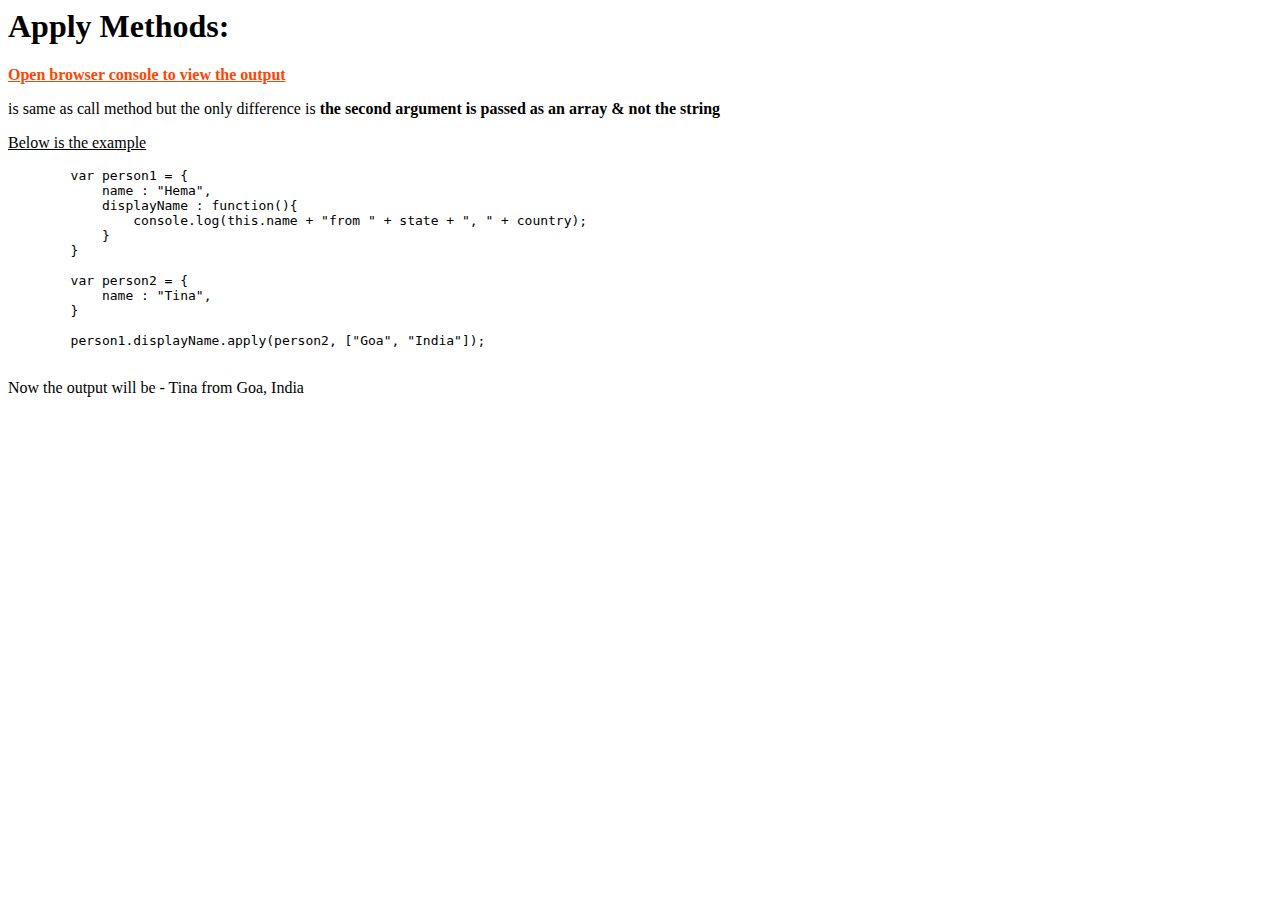
<file: apply/theory.html>
<html>
  <head>
    <title></title>
  </head>
  <body>
    <script>
      $(document).ready(function () {
        var person1 = {
          name: "Hema",
          displayName: function (state, country) {
            console.log(this.name + " from " + state + ", " + country);
          },
        };
        var person2 = {
          name: "Tina",
        };
        person1.displayName.apply(person2, ["Goa", "India"]);
      });
    </script>

    <div class="beautify">
      <h1>Apply Methods:</h1>
      <p style="color: orangered">
        <b><u>Open browser console to view the output</u></b>
      </p>
      <p>
        is same as call method but the only difference is
        <b>the second argument is passed as an array & not the string</b>
      </p>
      <p><u>Below is the example </u></p>
      <div class="ui raised segment">
        <pre>
        var person1 = {
            name : "Hema",
            displayName : function(){
                console.log(this.name + "from " + state + ", " + country);
            }
        }

        var person2 = {
            name : "Tina",
        }

        person1.displayName.apply(person2, ["Goa", "India"]);
      </pre
        >
        <p>Now the output will be - Tina from Goa, India</p>
      </div>
    </div>
  </body>
</html>
</file>
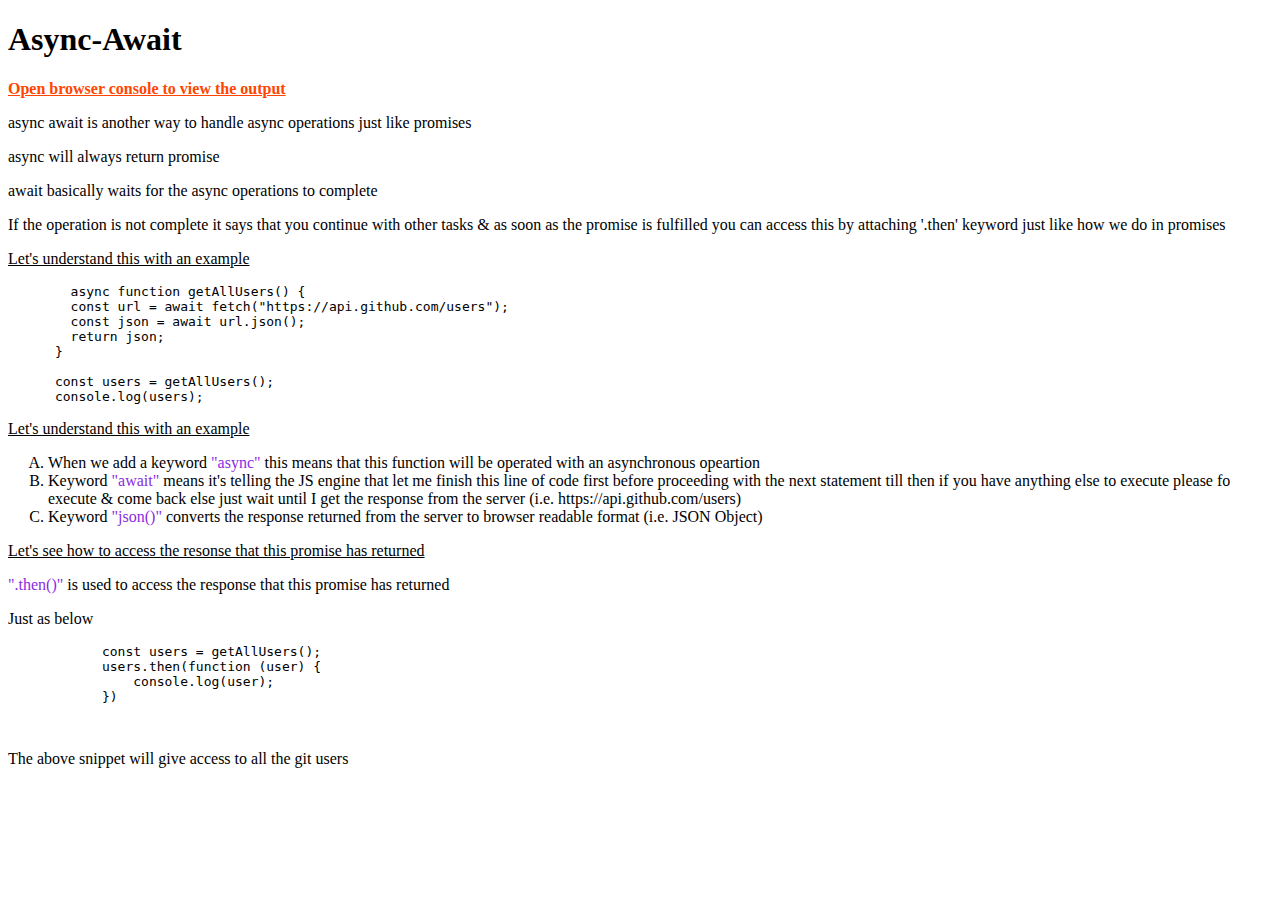
<file: async-await/theory.html>
<!DOCTYPE html>
<html>
  <body>
    <script>
      $(document).ready(function () {
        async function getAllUsers() {
          const url = await fetch("https://api.github.com/users");
          const json = await url.json();
          return json;
        }

        const users = getAllUsers();
        console.log(users);

        users.then(function (user) {
          console.log(user);
        });
      });
    </script>
    <div class="beautify">
      <h1>Async-Await</h1>
      <p style="color: orangered">
        <b><u>Open browser console to view the output</u></b>
      </p>
      <p>
        async await is another way to handle async operations just like promises
      </p>
      <p>async will always return promise</p>
      <p>await basically waits for the async operations to complete</p>
      <p>
        If the operation is not complete it says that you continue with other
        tasks & as soon as the promise is fulfilled you can access this by
        attaching '.then' keyword just like how we do in promises
      </p>
      <p><u>Let's understand this with an example</u></p>
      <div class="ui raised segment">
        <pre>
        async function getAllUsers() {
        const url = await fetch("https://api.github.com/users");
        const json = await url.json();
        return json;
      }
      
      const users = getAllUsers();
      console.log(users);</pre
        >
      </div>

      <p><u>Let's understand this with an example</u></p>
      <ul style="list-style-type: upper-alpha">
        <li>
          When we add a keyword
          <span style="font-weight: 400; color: blueviolet">"async"</span> this
          means that this function will be operated with an asynchronous
          opeartion
        </li>
        <li>
          Keyword
          <span style="font-weight: 400; color: blueviolet">"await"</span> means
          it's telling the JS engine that let me finish this line of code first
          before proceeding with the next statement till then if you have
          anything else to execute please fo execute & come back else just wait
          until I get the response from the server (i.e.
          https://api.github.com/users)
        </li>
        <li>
          Keyword
          <span style="font-weight: 400; color: blueviolet">"json()"</span>
          converts the response returned from the server to browser readable
          format (i.e. JSON Object)
        </li>
      </ul>

      <p>
        <u
          >Let's see how to access the resonse that this promise has returned</u
        >
      </p>
      <p>
        <span style="font-weight: 400; color: blueviolet">".then()"</span> is
        used to access the response that this promise has returned
      </p>
      <p>Just as below</p>
      <div class="ui raised segment">
        <pre>
            const users = getAllUsers();
            users.then(function (user) { 
                console.log(user);
            })

        </pre>
      </div>
      <p>The above snippet will give access to all the git users</p>
    </div>
  </body>
</html>
</file>
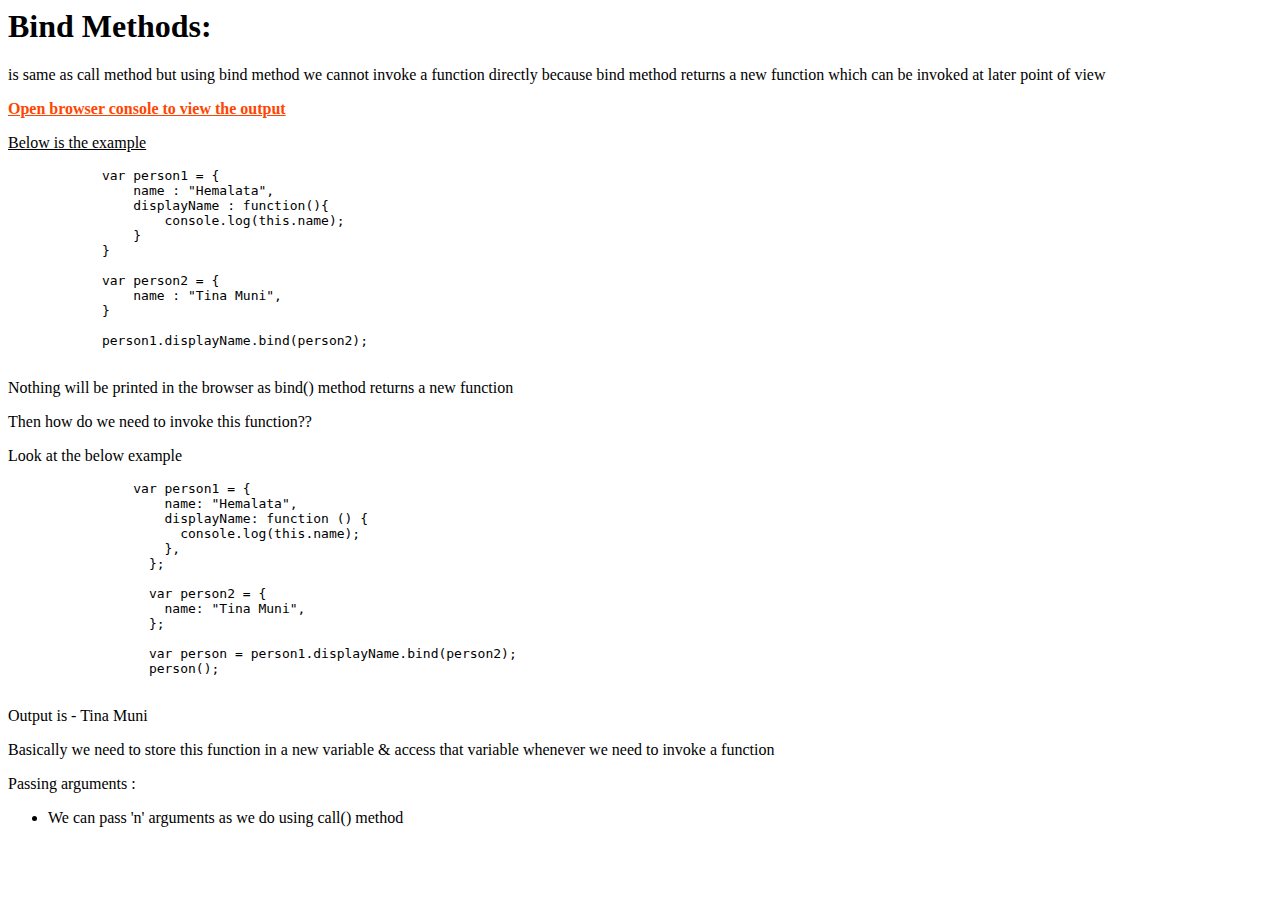
<file: bind/theory.html>
<html>
  <head>
    <title>Bind Method</title>
  </head>
  <body>
    <script>
      $(document).ready(function () {
        var person1 = {
          name: "Hemalata",
          displayName: function () {
            console.log(this.name);
          },
        };

        var person2 = {
          name: "Tina Muni",
        };

        var person = person1.displayName.bind(person2);

        // bind returns a new function which can be invoked at later point whenever needed

        person();
      });
    </script>

    <div class="beautify">
      <h1>Bind Methods:</h1>
      <p>
        is same as call method but using bind method we cannot invoke a function
        directly because bind method returns a new function which can be invoked
        at later point of view
      </p>
      <p style="color: orangered">
        <b><u>Open browser console to view the output</u></b>
      </p>
      <p><u>Below is the example</u></p>
      <div class="ui raised segment">
        <pre>
            var person1 = {
                name : "Hemalata",
                displayName : function(){
                    console.log(this.name);
                }
            }

            var person2 = {
                name : "Tina Muni",
            }

            person1.displayName.bind(person2);
        </pre>
        <p>
          Nothing will be printed in the browser as bind() method returns a new
          function
        </p>
      </div>
      <p>Then how do we need to invoke this function??</p>
      <p>Look at the below example</p>
      <div class="ui raised segment">
        <pre>
                var person1 = {
                    name: "Hemalata",
                    displayName: function () {
                      console.log(this.name);
                    },
                  };
                  
                  var person2 = {
                    name: "Tina Muni",
                  };
                  
                  var person = person1.displayName.bind(person2);          
                  person();
            </pre
        >
        <p>Output is - Tina Muni</p>
      </div>
      <p>
        Basically we need to store this function in a new variable & access that
        variable whenever we need to invoke a function
      </p>
      <div class="ui error message">
        <div class="header">Passing arguments :</div>
        <ul class="list">
          <li>We can pass 'n' arguments as we do using call() method</li>
        </ul>
      </div>
    </div>
  </body>
</html>
</file>
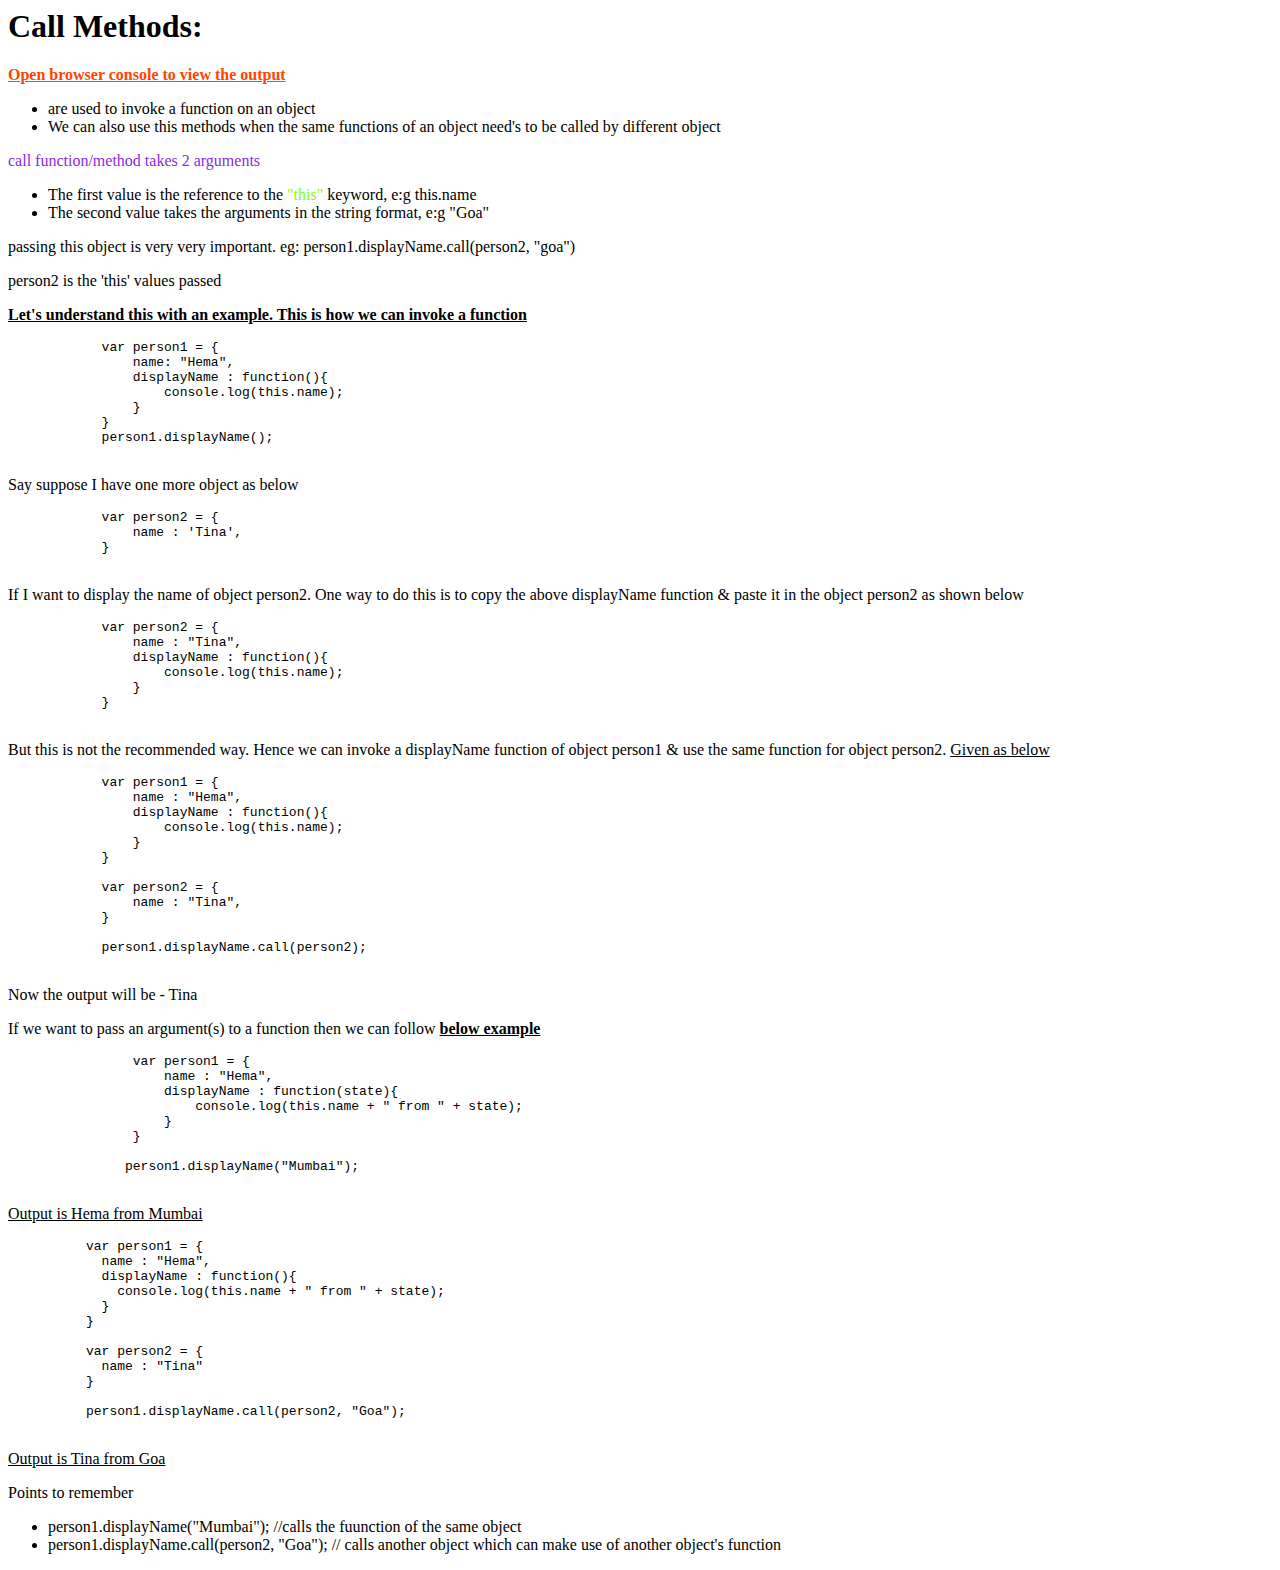
<file: call/theory.html>
<html>
  <head>
    <title></title>
   
  </head>
  <body>
    <script>
      $(document).ready(function () {
        var person1 = {
        name: "Hema",
        displayName: function (state) {
            console.log(this.name + " from " + state);
        },
        };

        var person2 = {
        name: "Tina",
        };

        person1.displayName("Mumbai");
        person1.displayName.call(person2, "Goa"); 
      });
    </script>

    <div class="beautify">
      <h1>Call Methods:</h1>
      <p style="color: orangered">
        <b><u>Open browser console to view the output</u></b>
      </p>

      <ul style="list-style-type: disc">
        <li>are used to invoke a function on an object</li>
        <li>
          We can also use this methods when the same functions of an object
          need's to be called by different object
        </li>
      </ul>
      <p style="color: blueviolet">call function/method takes 2 arguments</p>
      <ul>
        <li>
          The first value is the reference to the
          <span style="color: chartreuse">"this"</span> keyword, e:g this.name 
        </li>
        <li>The second value takes the arguments in the string format, e:g "Goa"</li>
      </ul>
      <p>
      <div class="ui basic message">
        passing this object is very very important. eg: person1.displayName.call(person2, "goa") 
        <p>person2 is the 'this' values passed </p> </div>
     
        
        <b><u>Let's understand this with an example. This is how we can invoke a function</u></b>
      </p>
      <div class="ui raised segment">
        <pre>
            var person1 = {
                name: "Hema",
                displayName : function(){
                    console.log(this.name);
                }
            }
            person1.displayName();
        </pre>
      </div>
      <p>Say suppose I have one more object as below</p>
      <div class="ui raised segment">
        <pre>
            var person2 = {
                name : 'Tina',
            }
        </pre>
      </div>
      <p>
        If I want to display the name of object person2. One way to do this is
        to copy the above displayName function & paste it in the object person2
        as shown below
      </p>
      <div class="ui raised segment">
        <pre>
            var person2 = {
                name : "Tina",
                displayName : function(){
                    console.log(this.name);
                }
            }
        </pre>
      </div>
      <p>
        But this is not the recommended way. Hence we can invoke a displayName
        function of object person1 & use the same function for object person2.
        <u>Given as below</u>
      </p>
      <div class="ui raised segment">
        <pre>
            var person1 = {
                name : "Hema",
                displayName : function(){
                    console.log(this.name);
                }
            }

            var person2 = {
                name : "Tina",
            }

            person1.displayName.call(person2);
        </pre>
        <p>Now the output will be - Tina</p>
      </div>
      <p>If we want to pass an argument(s) to a function then we can follow <b><u>below example</u></b></p>
     
            <div class="ui raised segment">
            <pre>
                var person1 = {
                    name : "Hema",
                    displayName : function(state){
                        console.log(this.name + " from " + state);
                    }
                }

               person1.displayName("Mumbai"); 
            </pre>
            <p><u>Output is Hema from Mumbai</u></p>
        </div>
        <div class="ui raised segment"> <pre >
          var person1 = {
            name : "Hema",
            displayName : function(){
              console.log(this.name + " from " + state);
            }
          }

          var person2 = {
            name : "Tina"
          }

          person1.displayName.call(person2, "Goa"); 
        </pre>
        <p><u>Output is Tina from Goa</u></p>
        </div>
       
        <div class="ui error message">
            <div class="header">
              Points to remember
            </div>
            <ul class="list">
              <li>person1.displayName("Mumbai"); //calls the fuunction of the same object</li>
              <li>person1.displayName.call(person2, "Goa"); // calls another object which can make use of another object's function</li>
            </ul>
          </div>
    </div>
  </body>
</html>
</file>
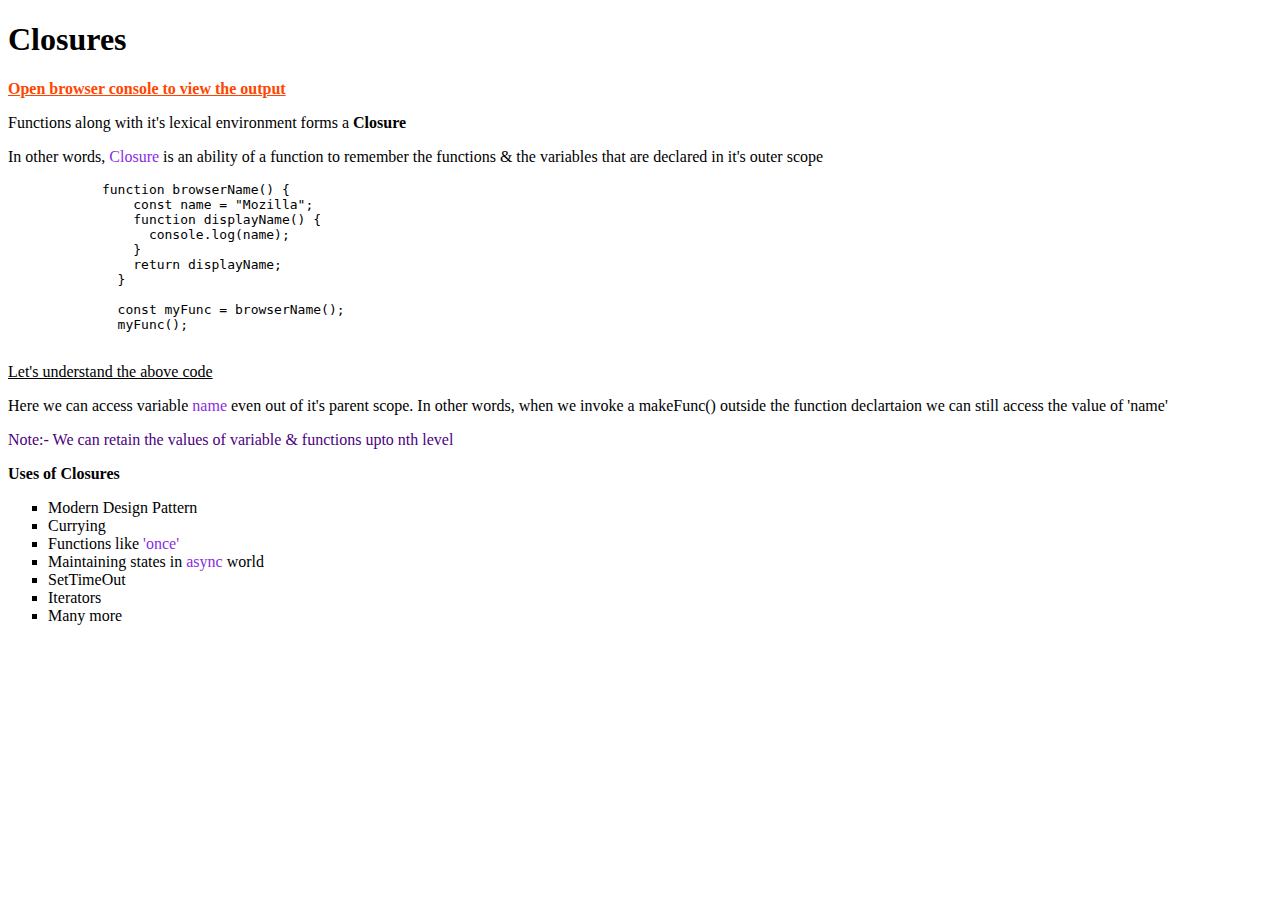
<file: closures/theory.html>
<!DOCTYPE html>
<html>
  <body>
    <script>
      $(document).ready(function () {
        function browserName() {
          const name = "Mozilla";
          function displayName() {
            console.log(name);
          }
          return displayName;
        }

        const myFunc = browserName();
        myFunc();
      });
    </script>
    <div class="beautify">
      <h1>Closures</h1>
      <p style="color: orangered">
        <b><u>Open browser console to view the output</u></b>
      </p>
      <p>
        Functions along with it's lexical environment forms a <b>Closure</b>
      </p>
      <p>
        In other words, <span style="color: blueviolet">Closure</span> is an
        ability of a function to remember the functions & the variables that are
        declared in it's outer scope
      </p>
      <div class="ui raised segment basic essage">
        <pre>
            function browserName() {
                const name = "Mozilla";
                function displayName() {
                  console.log(name);
                }
                return displayName;
              }
              
              const myFunc = browserName();
              myFunc();
        </pre>
      </div>
      <p><u>Let's understand the above code</u></p>
      <p>
        Here we can access variable
        <span style="color: blueviolet">name</span> even out of it's parent
        scope. In other words, when we invoke a makeFunc() outside the function
        declartaion we can still access the value of 'name'
      </p>

      <p style="color: indigo">
        Note:- We can retain the values of variable & functions upto nth level
      </p>
      <p><b>Uses of Closures</b></p>
      <ul style="list-style-type: square">
        <li>Modern Design Pattern</li>
        <li>Currying</li>
        <li>Functions like <span style="color: blueviolet">'once'</span></li>
        <li>
          Maintaining states in
          <span style="color: blueviolet">async</span> world
        </li>
        <li>SetTimeOut</li>
        <li>Iterators</li>
        <li>Many more</li>
      </ul>
    </div>
  </body>
</html>
</file>
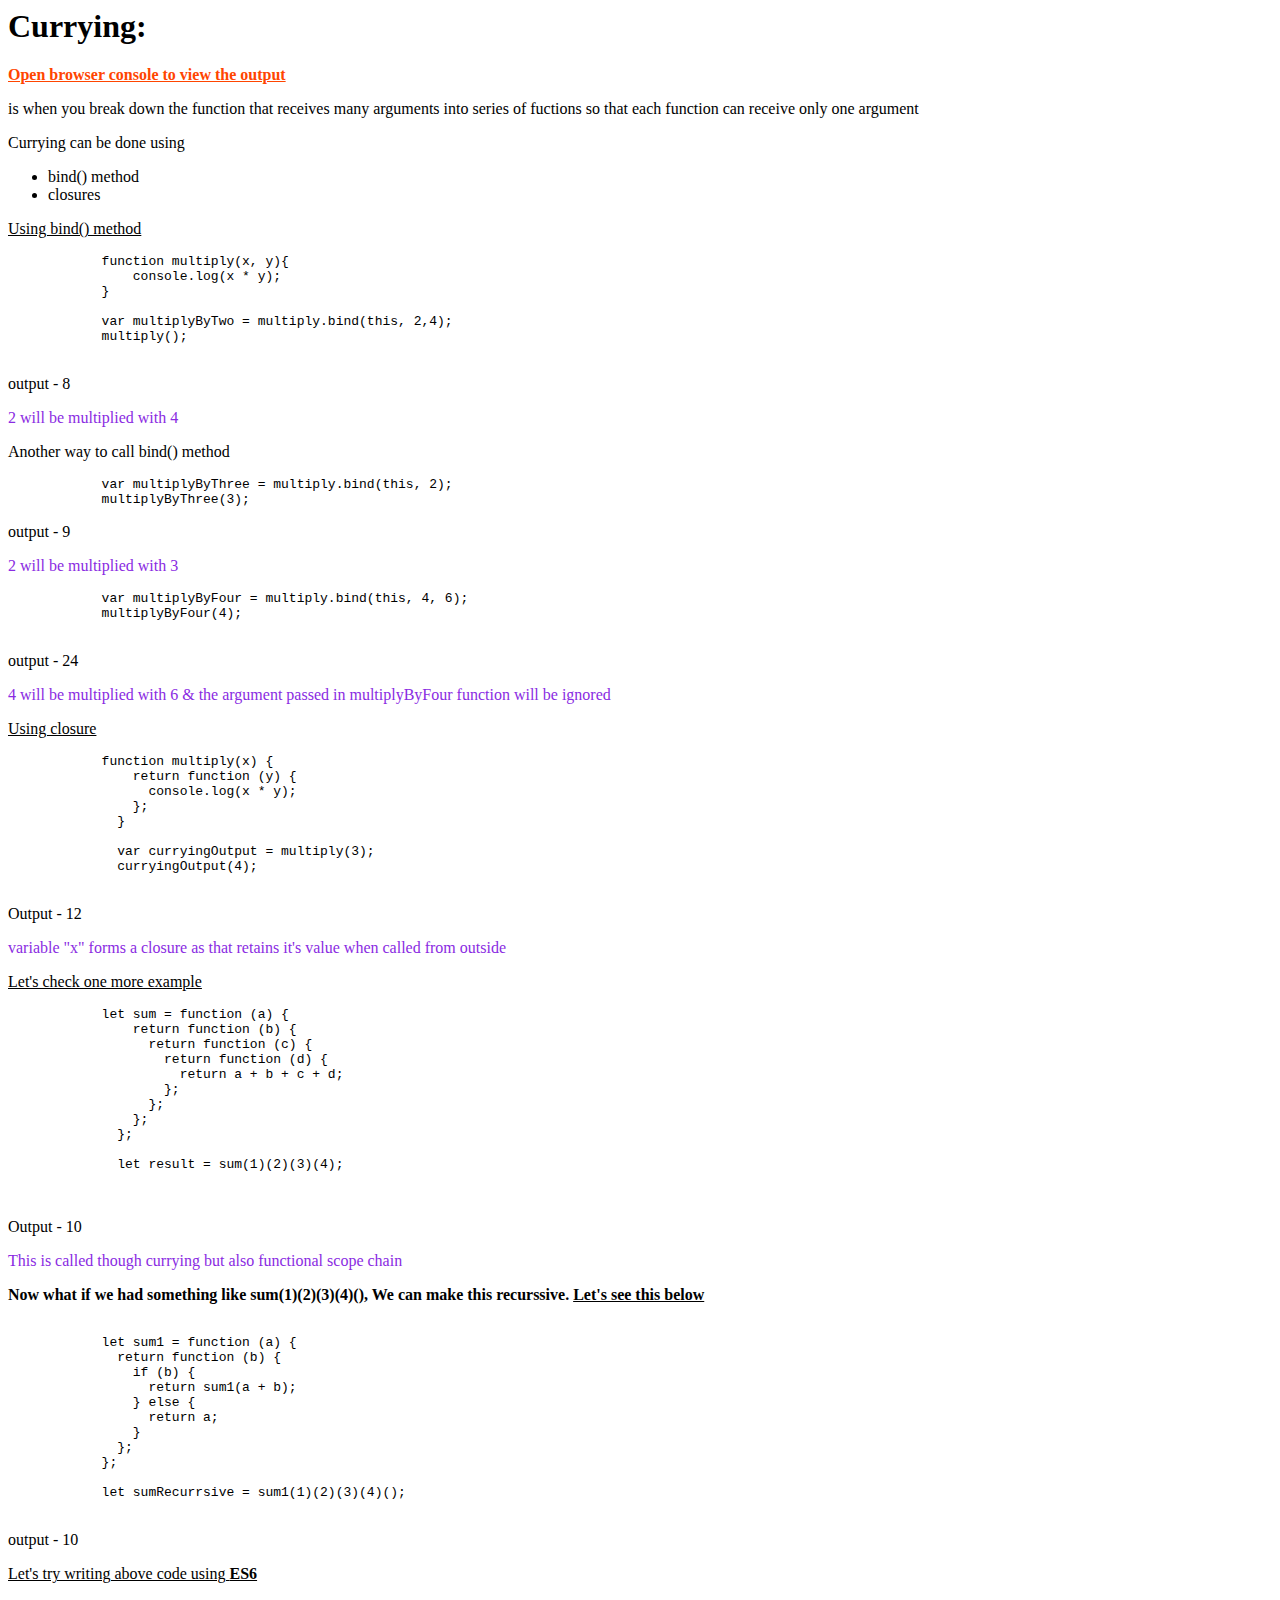
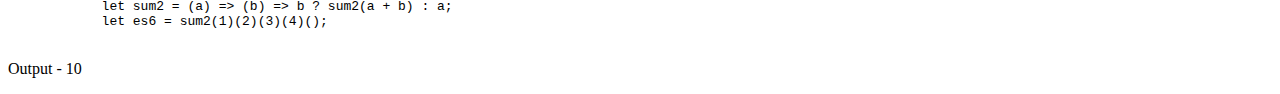
<file: currying/theory.html>
<html>
  <head>
    <title>Currying</title>
  </head>
  <body>
    <script>
      $(document).ready(function () {
        function multiply(x, y) {
          console.log(x * y);
        }

        // using bind() method
        var multiplyByTwo = multiply.bind(this, 2, 4);
        console.log("using bind - passing both arguments in the same function");
        multiplyByTwo();

        var multiplyByThree = multiply.bind(this, 3);
        console.log("using bind - passing arguments separately");
        multiplyByThree(3);

        var multiplyByFour = multiply.bind(this, 4, 6);
        console.log(
          "using bind - ignores arguments sent from the returned function"
        );
        multiplyByFour(4);

        // using currying
        function multiply1(x) {
          return function (y) {
            console.log(x * y);
          };
        }

        var curryingOutput = multiply1(3);
        console.log("using currying ");
        curryingOutput(4);

        // returning multiple functions - sum(1)(2)(3)(4)
        let sum = function (a) {
          return function (b) {
            return function (c) {
              return function (d) {
                return a + b + c + d;
              };
            };
          };
        };

        let result = sum(1)(2)(3)(4);
        console.log("function scope chain");
        console.log(result);

        // recurssive - sum1(1)(2)(3)(4)()
        let sum1 = function (a) {
          return function (b) {
            if (b) {
              return sum1(a + b);
            } else {
              return a;
            }
          };
        };

        let sumRecurrsive = sum1(1)(2)(3)(4)();
        console.log("recurssive");
        console.log(sumRecurrsive);

        // using ES6
        let sum2 = (a) => (b) => b ? sum2(a + b) : a;
        let es6 = sum2(1)(2)(3)(4)();
        console.log("ES6 ");
        console.log(es6);
      });
    </script>

    <div class="beautify">
      <h1>Currying:</h1>
      <p style="color: orangered">
        <b><u>Open browser console to view the output</u></b>
      </p>
      <p>
        is when you break down the function that receives many arguments into
        series of fuctions so that each function can receive only one argument
      </p>

      <div class="ui error message">
        <div class="header">Currying can be done using</div>
        <ul class="list">
          <li>bind() method</li>
          <li>closures</li>
        </ul>
      </div>
      <p><u>Using bind() method</u></p>
      <div class="ui raised segment">
        <pre>
            function multiply(x, y){
                console.log(x * y);
            }

            var multiplyByTwo = multiply.bind(this, 2,4);
            multiply();
        </pre>
        <p>output - 8</p>
        <p>
          <span style="color: blueviolet">2 will be multiplied with 4</span>
        </p>
      </div>
      <p>Another way to call bind() method</p>
      <div class="ui raised segment">
        <pre>
            var multiplyByThree = multiply.bind(this, 2);
            multiplyByThree(3);</pre
        >
        <p>output - 9</p>
        <p>
          <span style="color: blueviolet">2 will be multiplied with 3</span>
        </p>
      </div>
      <div class="ui raised segment">
        <pre>
            var multiplyByFour = multiply.bind(this, 4, 6);
            multiplyByFour(4);
        </pre>
        <p>output - 24</p>
        <p>
          <span style="color: blueviolet"
            >4 will be multiplied with 6 & the argument passed in multiplyByFour
            function will be ignored</span
          >
        </p>
      </div>
      <p><u>Using closure</u></p>
      <div class="ui raised segment">
        <pre>
            function multiply(x) {
                return function (y) {
                  console.log(x * y);
                };
              }
              
              var curryingOutput = multiply(3);
              curryingOutput(4);
        </pre>
        <p>Output - 12</p>
        <p>
          <span style="color: blueviolet"
            >variable "x" forms a closure as that retains it's value when called
            from outside</span
          >
        </p>
      </div>
      <p><u>Let's check one more example</u></p>
      <div class="ui raised segment">
        <pre>
            let sum = function (a) {
                return function (b) {
                  return function (c) {
                    return function (d) {
                      return a + b + c + d;
                    };
                  };
                };
              };
              
              let result = sum(1)(2)(3)(4);
              
        </pre>
        <p>Output - 10</p>
        <p>
          <span style="color: blueviolet"
            >This is called though currying but also functional scope
            chain</span
          >
        </p>
      </div>
      <p>
        <b>
          Now what if we had something like sum(1)(2)(3)(4)(), We can make this
          recurssive. <u>Let's see this below</u></b
        >
      </p>
      <div class="ui raised segment">
        <pre>
         
            let sum1 = function (a) {
              return function (b) {
                if (b) {
                  return sum1(a + b);
                } else {
                  return a;
                }
              };
            };
            
            let sumRecurrsive = sum1(1)(2)(3)(4)();
            </pre
        >
        <p>output - 10</p>
      </div>
      <p>
        <u>Let's try writing above code using <b>ES6</b></u>
      </p>
      <div class="ui raised segment">
        <pre>
            let sum2 = (a) => (b) => b ? sum2(a + b) : a;
            let es6 = sum2(1)(2)(3)(4)();
        </pre>
        <p>Output - 10</p>
      </div>
    </div>
  </body>
</html>
</file>
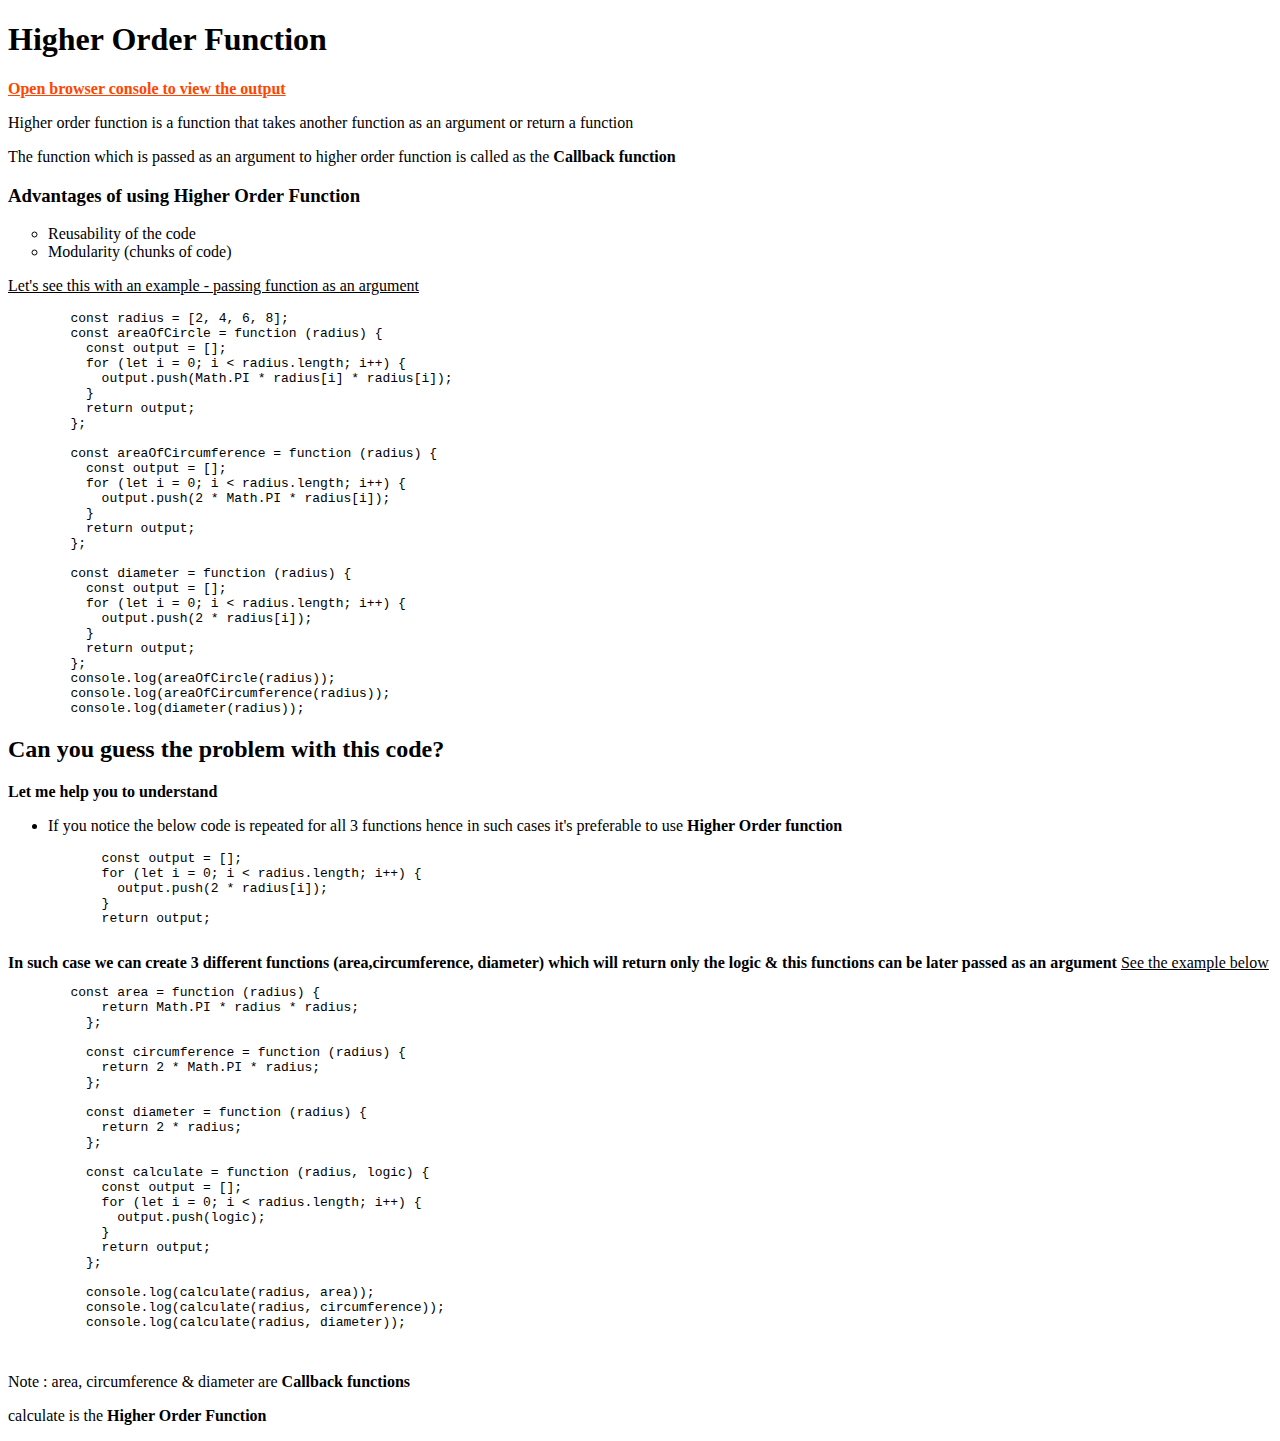
<file: hof/theory.html>
<!DOCTYPE html>
<html>
  <body>
    <script>
      $(document).ready(function () {
        const rad = [2, 4, 6, 8];
        const areaOfCircle = function (radius) {
          const output = [];
          for (let i = 0; i < radius.length; i++) {
            output.push(Math.PI * radius[i] * radius[i]);
          }
          return output;
        };

        const areaOfCircumference = function (radius) {
          const output = [];
          for (let i = 0; i < radius.length; i++) {
            output.push(2 * Math.PI * radius[i]);
          }
          return output;
        };

        const diameterHOF = function (radius) {
          const output = [];
          for (let i = 0; i < radius.length; i++) {
            output.push(2 * radius[i]);
          }
          return output;
        };
        // console.log(areaOfCircle(radius));
        // console.log(areaOfCircumference(radius));
        // console.log(diameterHOF(radius));

        // Higher Order Function

        const area = function (radius) {
          return Math.PI * radius * radius;
        };

        const circumference = function (radius) {
          return 2 * Math.PI * radius;
        };

        const diameter = function (radius) {
          return 2 * radius;
        };

        const calculate = function (rad, logic) {
          const output = [];
          for (let i = 0; i < rad.length; i++) {
            output.push(logic);
          }
          return output;
        };

        console.log(calculate(rad, area));
        console.log(calculate(rad, circumference));
        console.log(calculate(rad, diameter));
      });
    </script>
    <div class="beautify">
      <h1>Higher Order Function</h1>
      <p style="color: orangered">
        <b><u>Open browser console to view the output</u></b>
      </p>
      <p>
        Higher order function is a function that takes another function as an
        argument or return a function
      </p>
      <div class="ui basic message">
        The function which is passed as an argument to higher order function is
        called as the <b>Callback function</b>
      </div>
      <h3>Advantages of using Higher Order Function</h3>
      <ul style="list-style-type: circle">
        <li>Reusability of the code</li>
        <li>Modularity (chunks of code)</li>
      </ul>
      <ul></ul>
      <p>
        <u>Let's see this with an example - passing function as an argument</u>
      </p>
      <div class="ui raised segment">
        <pre>
        const radius = [2, 4, 6, 8];
        const areaOfCircle = function (radius) {
          const output = [];
          for (let i = 0; i < radius.length; i++) {
            output.push(Math.PI * radius[i] * radius[i]);
          }
          return output;
        };

        const areaOfCircumference = function (radius) {
          const output = [];
          for (let i = 0; i < radius.length; i++) {
            output.push(2 * Math.PI * radius[i]);
          }
          return output;
        };

        const diameter = function (radius) {
          const output = [];
          for (let i = 0; i < radius.length; i++) {
            output.push(2 * radius[i]);
          }
          return output;
        };
        console.log(areaOfCircle(radius));
        console.log(areaOfCircumference(radius));
        console.log(diameter(radius));
</pre
        >
      </div>

      <h2>Can you guess the problem with this code?</h2>
      <p><b>Let me help you to understand</b></p>
      <ul>
        <li>
          If you notice the below code is repeated for all 3 functions hence in
          such cases it's preferable to use <b>Higher Order function</b>
        </li>
      </ul>
      <pre>
            const output = [];
            for (let i = 0; i < radius.length; i++) {
              output.push(2 * radius[i]);
            }
            return output;
            </pre
      >

      <b
        >In such case we can create 3 different functions (area,circumference,
        diameter) which will return only the logic & this functions can be later
        passed as an argument</b
      >
      <u>See the example below</u>
      <div class="ui raised segment">
        <pre>
        const area = function (radius) {
            return Math.PI * radius * radius;
          };
          
          const circumference = function (radius) {
            return 2 * Math.PI * radius;
          };
          
          const diameter = function (radius) {
            return 2 * radius;
          };
          
          const calculate = function (radius, logic) {
            const output = [];
            for (let i = 0; i < radius.length; i++) {
              output.push(logic);
            }
            return output;
          };
          
          console.log(calculate(radius, area));
          console.log(calculate(radius, circumference));
          console.log(calculate(radius, diameter));

      </pre
        >
      </div>
      <div class="ui basic message">
        Note : area, circumference & diameter are <b>Callback functions</b>
        <p>calculate is the <b>Higher Order Function</b></p>
      </div>
    </div>
  </body>
</html>
</file>
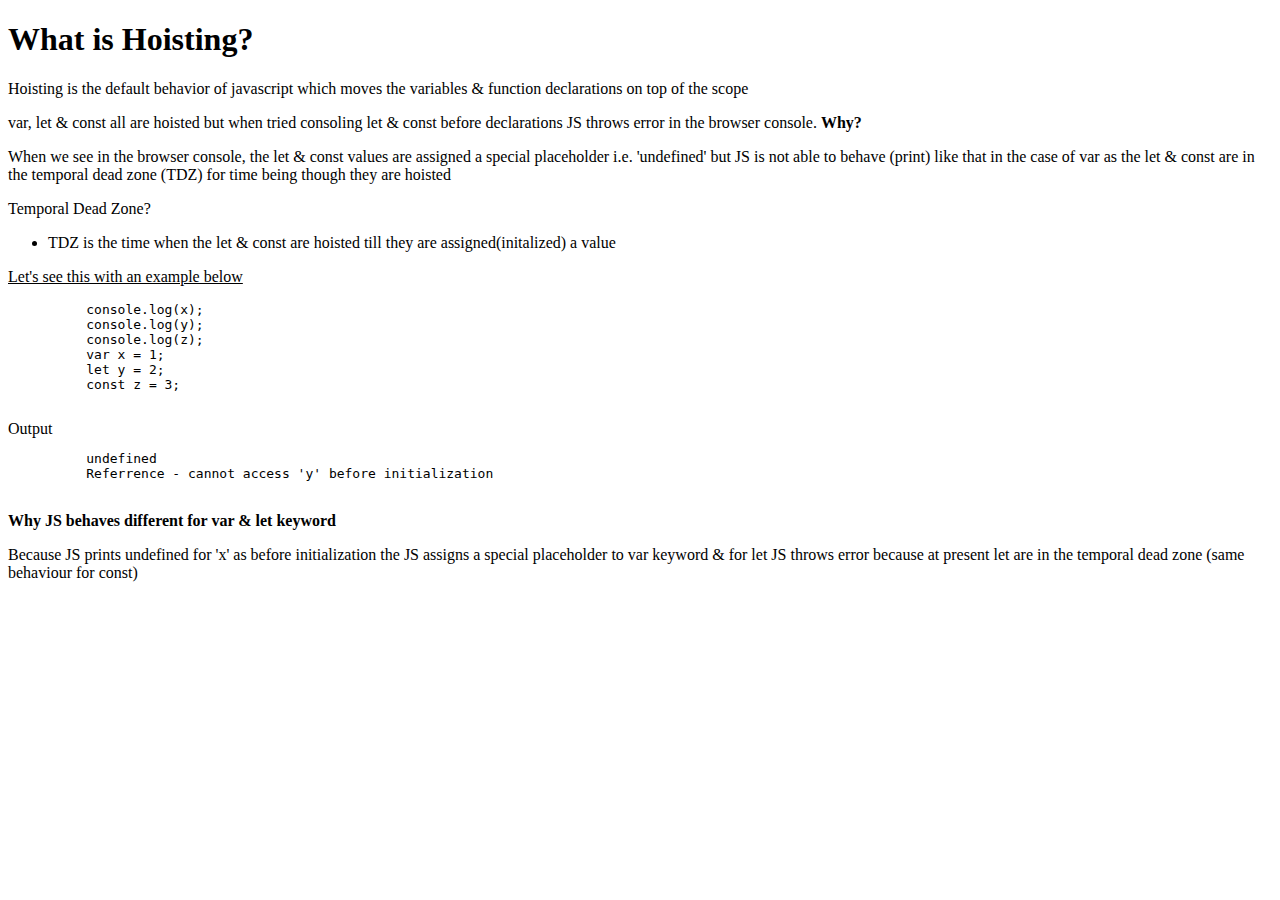
<file: hoisting/theory.html>
<!DOCTYPE html>
<html>
  <body>    
    <div class="beautify">
      <h1>What is Hoisting?</h1>
      <p>
        Hoisting is the default behavior of javascript which moves the variables
        & function declarations on top of the scope
      </p>
      <p>
        var, let & const all are hoisted but when tried consoling let & const
        before declarations JS throws error in the browser console. <b>Why?</b>
      </p>
      <p>
        When we see in the browser console, the let & const values are assigned
        a special placeholder i.e. 'undefined' but JS is not able to behave
        (print) like that in the case of var as the let & const are in the
        temporal dead zone (TDZ) for time being though they are hoisted
      </p>
      <div class="ui info message">
        <div class="header">Temporal Dead Zone?</div>
        <ul class="list">
          <li>
            TDZ is the time when the let & const are hoisted till they are
            assigned(initalized) a value
          </li>
        </ul>
      </div>
      <p><u>Let's see this with an example below</u></p>
      <div class="ui raised segment">
        <pre>
          console.log(x);
          console.log(y);
          console.log(z);
          var x = 1;
          let y = 2;
          const z = 3;
        </pre>
        
      </div>
      <div class="ui raised segment">
        Output
        <pre>
          undefined
          Referrence - cannot access 'y' before initialization
        </pre>
        
      </div>
      <p>
        <b>Why JS behaves different for var & let keyword</b>
        <p>Because JS prints undefined for 'x' as before initialization the JS
          assigns a special placeholder to var keyword & for let JS throws error
          because at present let are in the temporal dead zone (same behaviour
          for const)</p>
      </p>
    </div>
  </body>
</html>
</file>
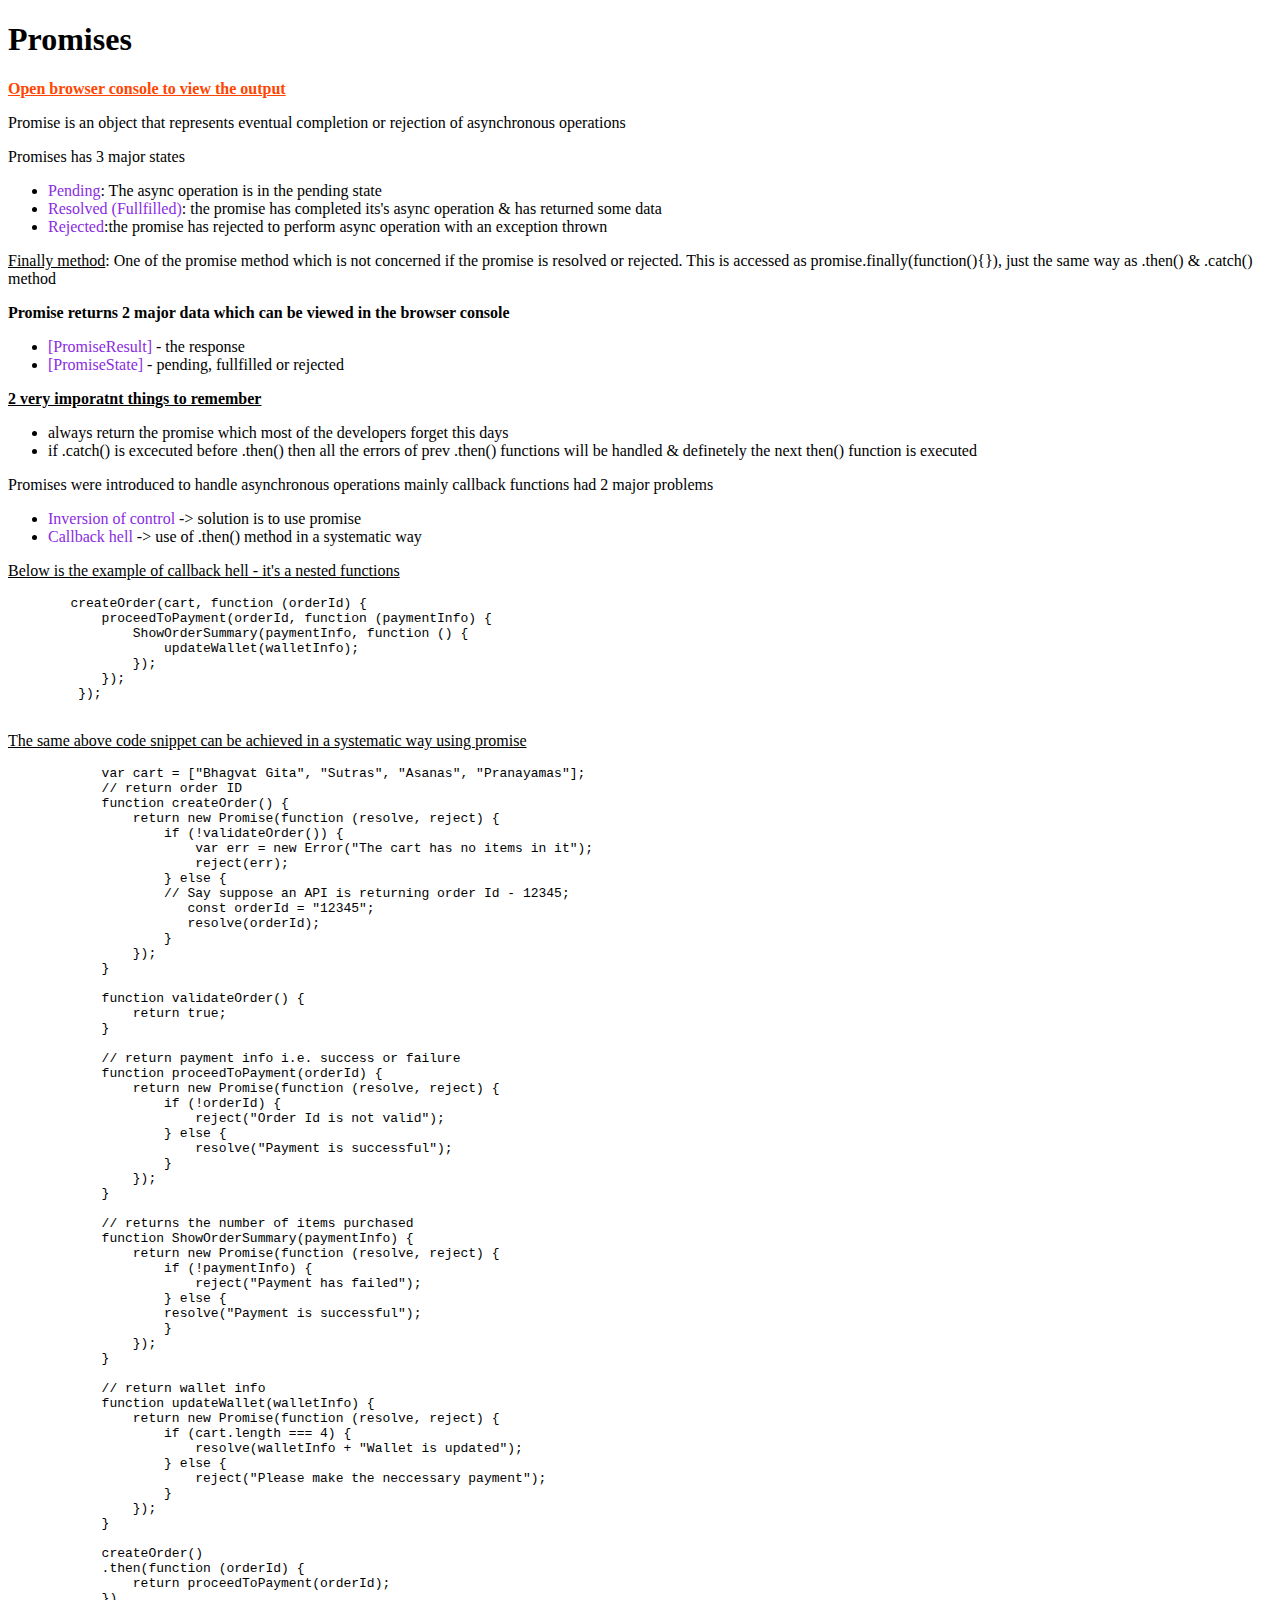
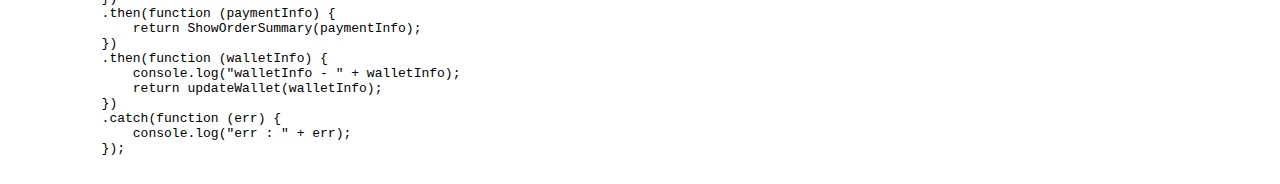
<file: promise/theory.html>
<!DOCTYPE html>
<html>
  <body>
    <script>
      $(document).ready(function () {
        var cart = ["Bhagvat Gita", "Sutras", "Asanas", "Pranayamas"];

        // return order ID
        function createOrder() {
          return new Promise(function (resolve, reject) {
            if (!validateOrder()) {
              var err = new Error("The cart has no items in it");
              reject(err);
            } else {
              // Say suppose an API is returning order Id - 12345;
              const orderId = "12345";
              resolve(orderId);
            }
          });
        }

        function validateOrder() {
          return true;
        }
        // return payment info i.e. success or failure
        function proceedToPayment(orderId) {
          return new Promise(function (resolve, reject) {
            if (!orderId) {
              reject("Order Id is not valid");
            } else {
              resolve("Payment is successful");
            }
          });
        }

        // returns the number of items purchased
        function ShowOrderSummary(paymentInfo) {
          return new Promise(function (resolve, reject) {
            if (!paymentInfo) {
              reject("Payment has failed");
            } else {
              resolve("Payment is successful");
            }
          });
        }

        // return wallet info

        function updateWallet(walletInfo) {
          return new Promise(function (resolve, reject) {
            if (cart.length === 4) {
              resolve(walletInfo + "Wallet is updated");
            } else {
              reject("Please make the neccessary payment");
            }
          });
        }

        createOrder()
          .then(function (orderId) {
            return proceedToPayment(orderId);
          })
          .then(function (paymentInfo) {
            return ShowOrderSummary(paymentInfo);
          })
          .then(function (walletInfo) {
            console.log("walletInfo - " + walletInfo);
            return updateWallet(walletInfo);
          })
          .catch(function (err) {
            console.log("err : " + err);
          });
      });
    </script>
    <div class="beautify">
      <h1>Promises</h1>
      <p style="color: orangered">
        <b><u>Open browser console to view the output</u></b>
      </p>
      <p>
        Promise is an object that represents eventual completion or rejection of
        asynchronous operations
      </p>
      <p>Promises has 3 major states</p>
      <ul style="list-style-type: disc">
        <li>
          <span style="font-weight: 400; color: blueviolet">Pending</span>: The
          async operation is in the pending state
        </li>
        <li>
          <span style="font-weight: 400; color: blueviolet"
            >Resolved (Fullfilled)</span
          >: the promise has completed its's async operation & has returned some
          data
        </li>
        <li>
          <span style="font-weight: 400; color: blueviolet">Rejected</span>:the
          promise has rejected to perform async operation with an exception
          thrown
        </li>
      </ul>
      <p>
        <u>Finally method</u>: One of the promise method which is not concerned
        if the promise is resolved or rejected. This is accessed as
        promise.finally(function(){}), just the same way as .then() & .catch()
        method
      </p>
      <p>
        <b
          >Promise returns 2 major data which can be viewed in the browser
          console</b
        >
      </p>
      <ul style="list-style-type: disc">
        <li>
          <span style="font-weight: 400; color: blueviolet"
            >[PromiseResult]</span
          >
          - the response
        </li>
        <li>
          <span style="font-weight: 400; color: blueviolet"
            >[PromiseState]</span
          >
          - pending, fullfilled or rejected
        </li>
      </ul>
      <p>
        <b><u>2 very imporatnt things to remember</u></b>
      </p>
      <ul>
        <li>
          always return the promise which most of the developers forget this
          days
        </li>
        <li>
          if .catch() is excecuted before .then() then all the errors of prev
          .then() functions will be handled & definetely the next then()
          function is executed
        </li>
      </ul>
      <p>
        Promises were introduced to handle asynchronous operations mainly
        callback functions had 2 major problems
      </p>
      <ul>
        <li>
          <span style="font-weight: 400; color: blueviolet"
            >Inversion of control</span
          >
          -> solution is to use promise
        </li>
        <li>
          <span style="font-weight: 400; color: blueviolet">Callback hell</span>
          -> use of .then() method in a systematic way
        </li>
      </ul>
      <p>
        <u>Below is the example of callback hell - it's a nested functions</u>
      </p>
      <div class="ui raised segment">
        <pre>
        createOrder(cart, function (orderId) {
            proceedToPayment(orderId, function (paymentInfo) {
                ShowOrderSummary(paymentInfo, function () {
                    updateWallet(walletInfo);
                });
            });
         });
        </pre>
      </div>
      <p>
        <u
          >The same above code snippet can be achieved in a systematic way using
          promise</u
        >
      </p>
      <div class="ui raised segment">
        <pre>
            var cart = ["Bhagvat Gita", "Sutras", "Asanas", "Pranayamas"];
            // return order ID
            function createOrder() {
                return new Promise(function (resolve, reject) {
                    if (!validateOrder()) {
                        var err = new Error("The cart has no items in it");
                        reject(err);
                    } else {
                    // Say suppose an API is returning order Id - 12345;
                       const orderId = "12345";
                       resolve(orderId);
                    }
                });
            }

            function validateOrder() {
                return true;
            }

            // return payment info i.e. success or failure
            function proceedToPayment(orderId) {
                return new Promise(function (resolve, reject) {
                    if (!orderId) {
                        reject("Order Id is not valid");
                    } else {
                        resolve("Payment is successful");
                    }
                });
            }

            // returns the number of items purchased
            function ShowOrderSummary(paymentInfo) {
                return new Promise(function (resolve, reject) {
                    if (!paymentInfo) {
                        reject("Payment has failed");
                    } else {
                    resolve("Payment is successful");
                    }
                });
            }

            // return wallet info
            function updateWallet(walletInfo) {
                return new Promise(function (resolve, reject) {
                    if (cart.length === 4) {
                        resolve(walletInfo + "Wallet is updated");
                    } else {
                        reject("Please make the neccessary payment");
                    }
                });
            }

            createOrder()
            .then(function (orderId) {
                return proceedToPayment(orderId);
            })
            .then(function (paymentInfo) {
                return ShowOrderSummary(paymentInfo);
            })
            .then(function (walletInfo) {
                console.log("walletInfo - " + walletInfo);
                return updateWallet(walletInfo);
            })
            .catch(function (err) {
                console.log("err : " + err);
            });
        </pre>
      </div>
    </div>
  </body>
</html>
</file>
